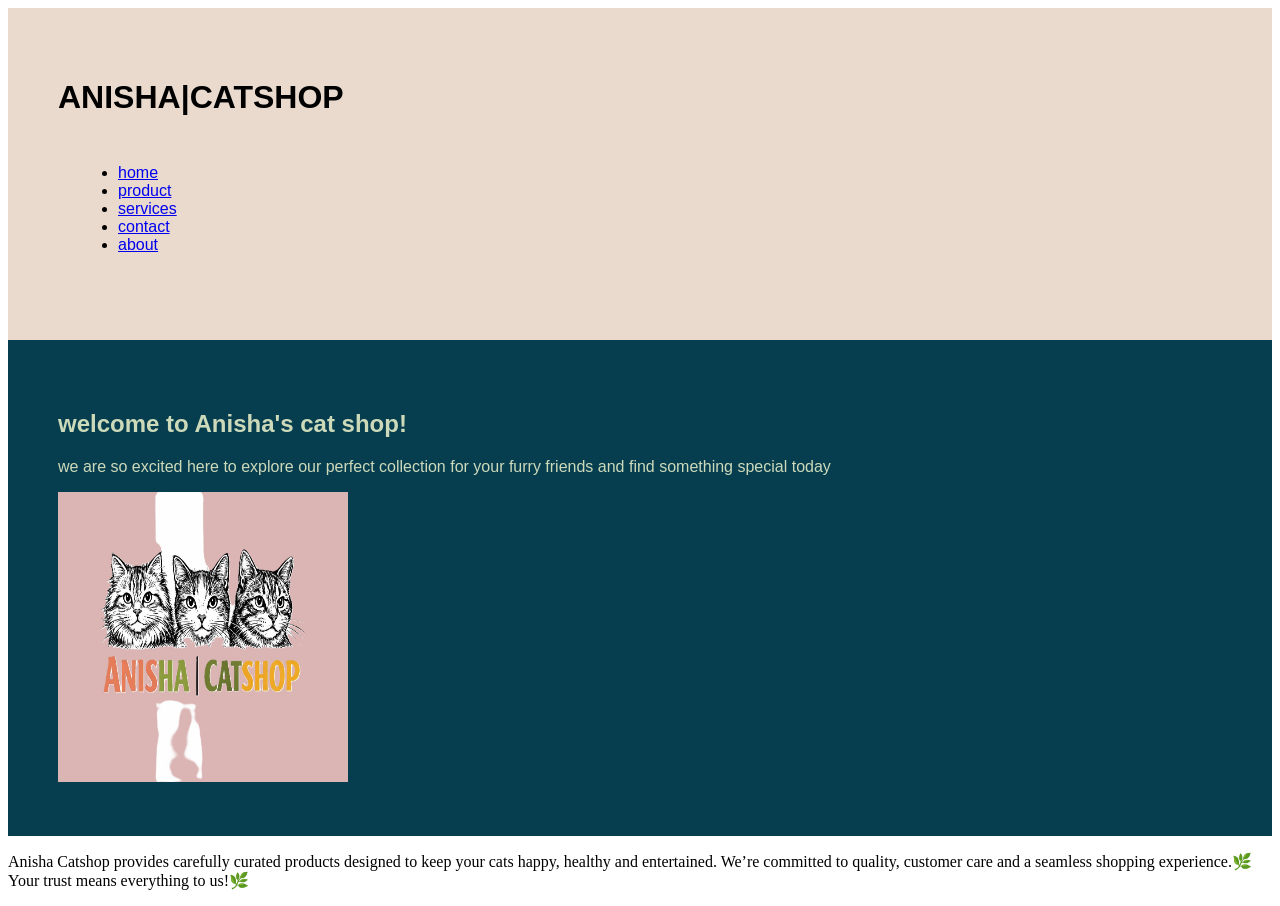
<file: petshop/index.html>
<!DOCTYPE html>
<html lang="en">
<head>
    <meta charset="UTF-8">
    <meta name="viewport" content="width=device-width, initial-scale=1.0">
    <link rel="stylesheet" href="CSS/style.CSS">
    <link rel="preconnect" href="https://fonts.googleapis.com">
<link rel="preconnect" href="https://fonts.gstatic.com" crossorigin>
<link href="https://fonts.googleapis.com/css2?family=Bungee&display=swap" rel="stylesheet">
    <title>Anisha's paw shop</title>
</head>
<body>
   <header>
    <h1>ANISHA|CATSHOP </h1>
    <nav>
    <ul>
        <li><a href= "index.html">home</a></li>
        <li><a href="products.html">product</a></li>
        <li> <a href="services.html">services</a></li>
        <li><a href="contact.html">contact</a></li>
        <li><a href="about.html">about</a></li>
    </ul>
    </nav>
   </header> 
    <main>
        <h2>welcome to Anisha's cat shop!</h2>
        <p> we are so excited here to explore our perfect collection for your furry friends and find something special today</p>
        <img src="images/logo for catshop.jpg" alt="A stylized logo showing three intricately drawn cat faces in black and white with bold gradient lettering reading “ANISHA | CATSHOP” set against a muted pink background."width="290px" height ="290px">
    </main>
    <footer>
        <p>Anisha Catshop provides carefully curated products designed to keep your cats happy, healthy and entertained.
            We’re committed to quality, customer care and a seamless shopping experience.🌿Your trust means everything to us!🌿</p>
    </footer>
  
</body>
</html>
</file>
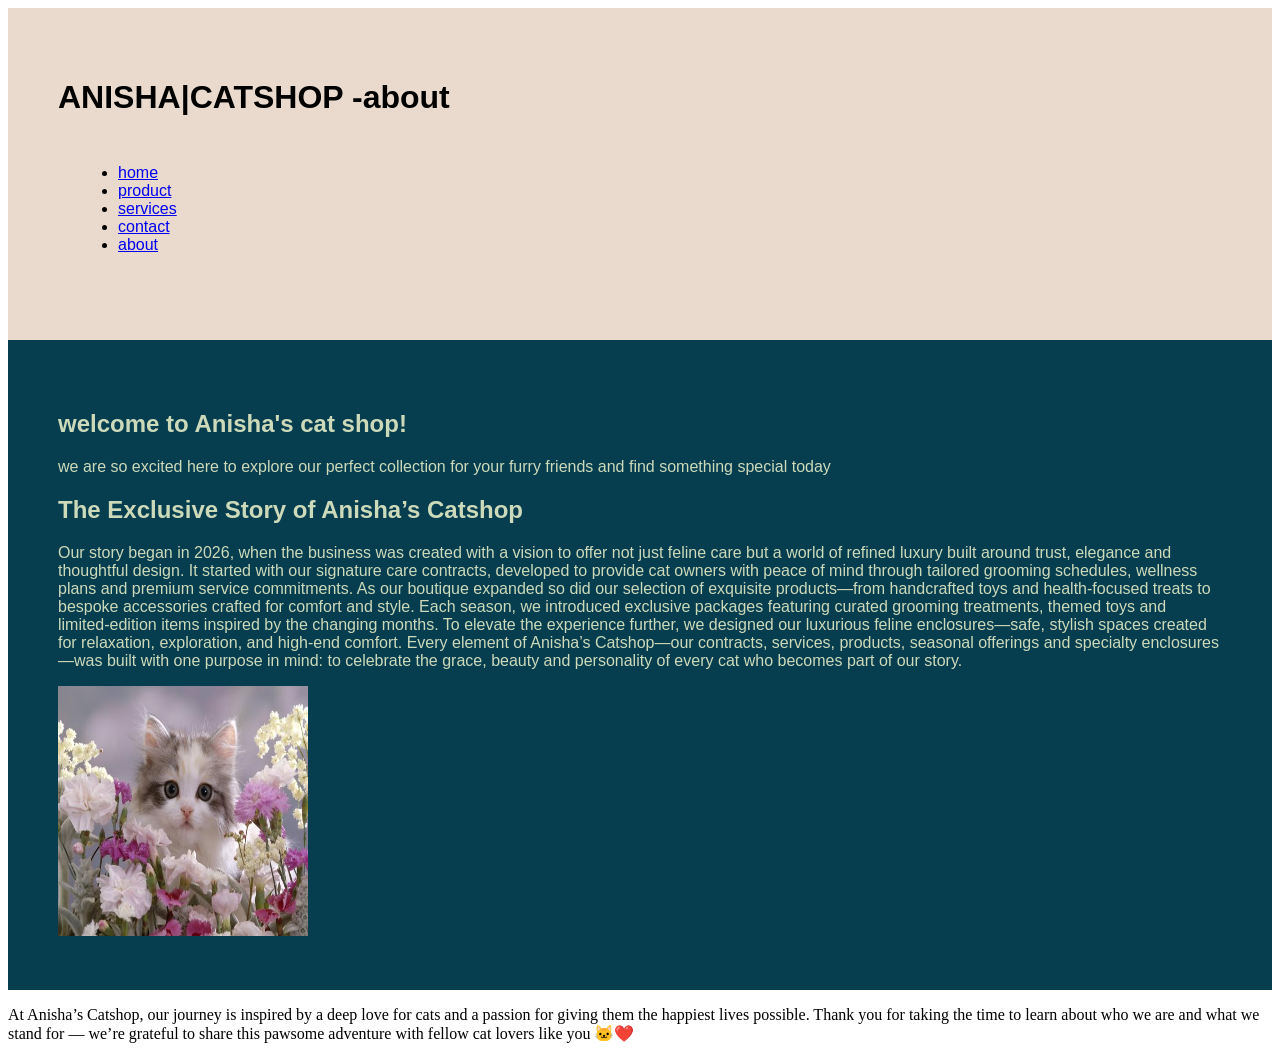
<file: petshop/about.html>
<!DOCTYPE html>
<html lang="en">
<head>
    <meta charset="UTF-8">
    <meta name="viewport" content="width=device-width, initial-scale=1.0">
    <link rel="stylesheet" href="CSS/style.CSS">
    <title>Anisha's paw shop -about</title>
</head>
<body>
   <header>
    <h1>ANISHA|CATSHOP -about</h1>
    <nav>
    <ul>
        <li><a href= "index.html">home</a></li>
        <li><a href="products.html">product</a></li>
        <li> <a href="services.html">services</a></li>
        <li><a href="contact.html">contact</a></li>
        <li><a href="about.html">about</a></li>
    </ul>
    </nav>
   </header> 
    <main>
        <h2>welcome to Anisha's cat shop!</h2>
        <p>we are so excited here to explore our perfect collection for your furry friends and find something special today</p>
        <h2> The Exclusive Story of Anisha’s Catshop</h2>
        <p>Our story began in 2026, when the business was created with a vision to offer not just feline care but a world of refined luxury built around trust, elegance
           and thoughtful design. It started with our signature care contracts, developed to provide cat owners with peace of mind through tailored grooming schedules,
           wellness plans and premium service commitments. As our boutique expanded so did our selection of exquisite products—from handcrafted toys and health‑focused
           treats to bespoke accessories crafted for comfort and style. Each season, we introduced exclusive packages featuring curated grooming treatments, themed toys
           and limited‑edition items inspired by the changing months. To elevate the experience further, we designed our luxurious feline enclosures—safe, stylish spaces
           created for relaxation, exploration, and high‑end comfort. Every element of Anisha’s Catshop—our contracts, services, products, seasonal offerings and specialty
           enclosures—was built with one purpose in mind: to celebrate the grace, beauty and personality of every cat who becomes part of our story.</p>
           <img src="images/cat_img.jpg" alt="Because your cat deserves a world made just for them."width="250px" height ="250px">
    </main>
    <footer>
        <p>At Anisha’s Catshop, our journey is inspired by a deep love for cats and a passion for giving them the happiest lives possible. 
           Thank you for taking the time to learn about who we are and what we stand for — we’re grateful to share this pawsome adventure 
           with fellow cat lovers like you 🐱❤️</p>
    </footer>
  
</body>
</html>
</file>
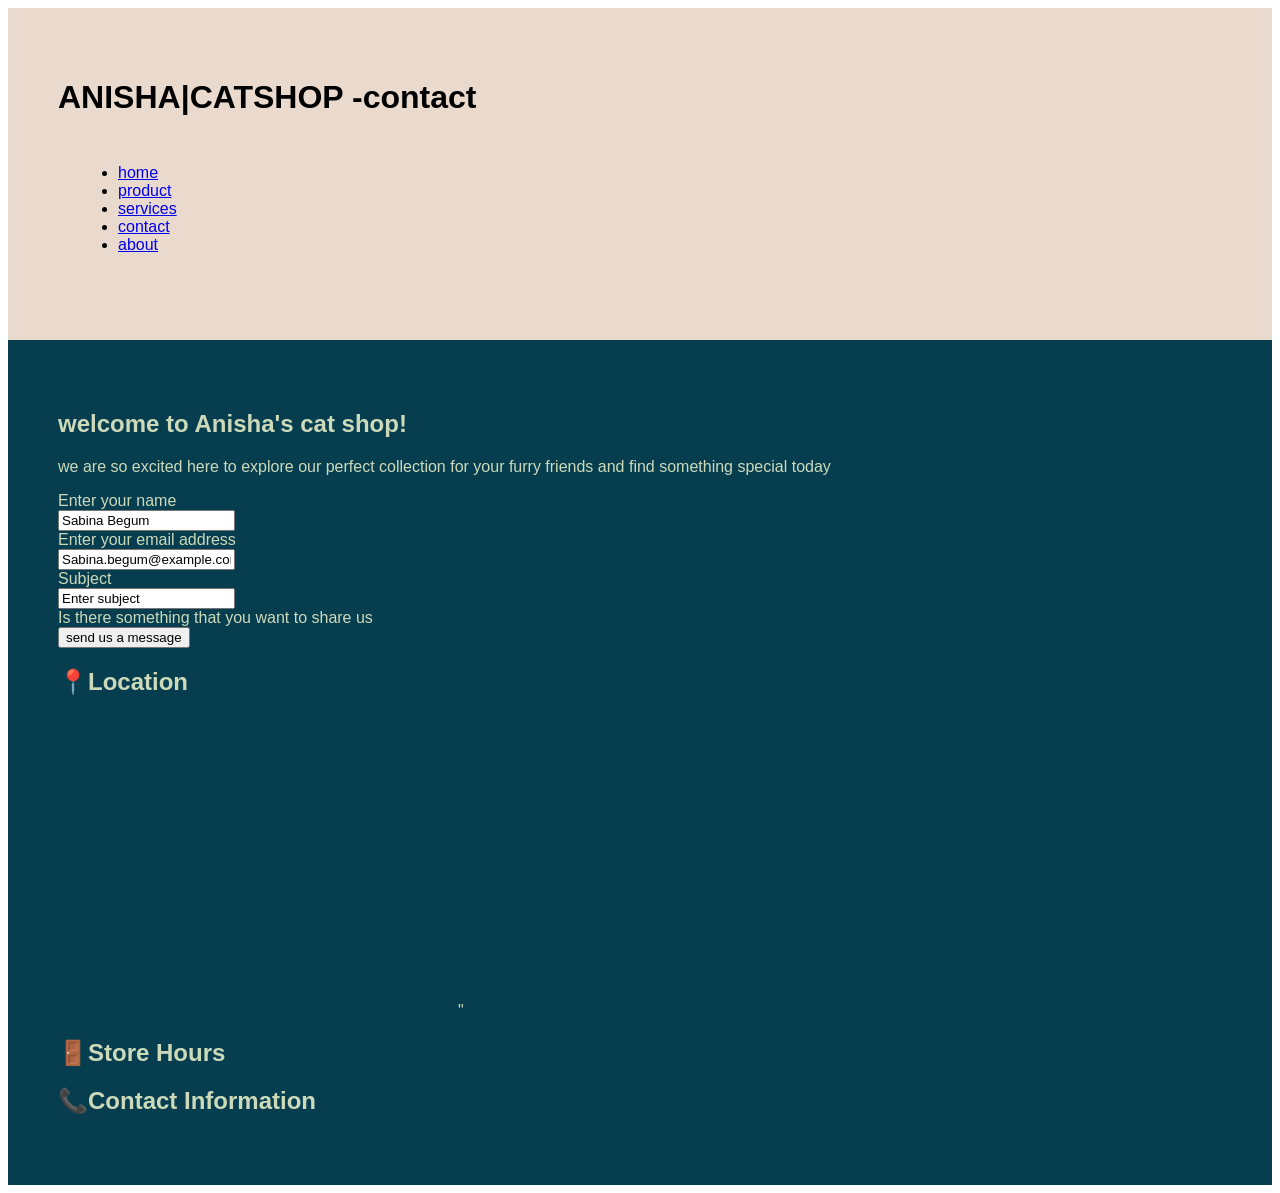
<file: petshop/contact.html>
<!DOCTYPE html>
<html lang="en">
<head>
    <meta charset="UTF-8">
    <meta name="viewport" content="width=device-width, initial-scale=1.0">
   <link rel="stylesheet" href="CSS/style.CSS">
    <title>Anisha's paw shop -contact</title>
</head>
<body>
   <header>
    <h1>ANISHA|CATSHOP -contact</h1>
    <nav>
    <ul>
        <li><a href= "index.html">home</a></li>
        <li><a href="products.html">product</a></li>
        <li> <a href="services.html">services</a></li>
        <li><a href="contact.html">contact</a></li>
        <li><a href="about.html">about</a></li>
    </ul>
    </nav>
   </header> 
    <main>
        <h2>welcome to Anisha's cat shop!</h2>
        <p> we are so excited here to explore our perfect collection for your furry friends and find something special today</p>
        <form action="">
            <label for="iname">Enter your name</label><br>
            <input type="text" id="lname" name="lname" value="Sabina Begum"><br>
            <label for="lname">Enter your email address </label><br>
            <input type="text" id="lemail" name="lemail" value="Sabina.begum@example.com"><br>
            <label for="lsubject">Subject</label><br>
            <input type="text" id="subject" name="lsubject" value="Enter subject"><br>
            <label for="lmessage" id="lmessage" rows="10" cols="50">Is there something that you want to share us</label><br>
            <input type="button" name="lsubmit" id="lsubmit" value="send us a message"><br>
        </form>
        <h2>📍Location</h2>
        <iframe src="https://www.google.com/maps/embed?pb=!1m18!1m12!1m3!1d333.3158058992136!2d-2.6510603728939586!3d53.45764760786737!2m3!1f0!2f0!3f0!3m2!1i1024!2i768!4f13.1!3m3!1m2!1s0x487b049a1436b2a9%3A0xcd45ae034eae84aa!2s59%20Brunswick%20Rd%2C%20Newton-le-Willows%20WA12%209EX!5e0!3m2!1sen!2suk!4v1773066306190!5m2!1sen!2suk" width="400" height="300" style="border:0;" allowfullscreen="" loading="lazy" referrerpolicy="no-referrer-when-downgrade"></iframe>"
        <h2>🚪Store Hours</h2>
        <h2>📞Contact Information</h2>
        <p
        
    </main>
    <footer>
        <p></p>
    </footer>
  
</body>
</html>
</file>
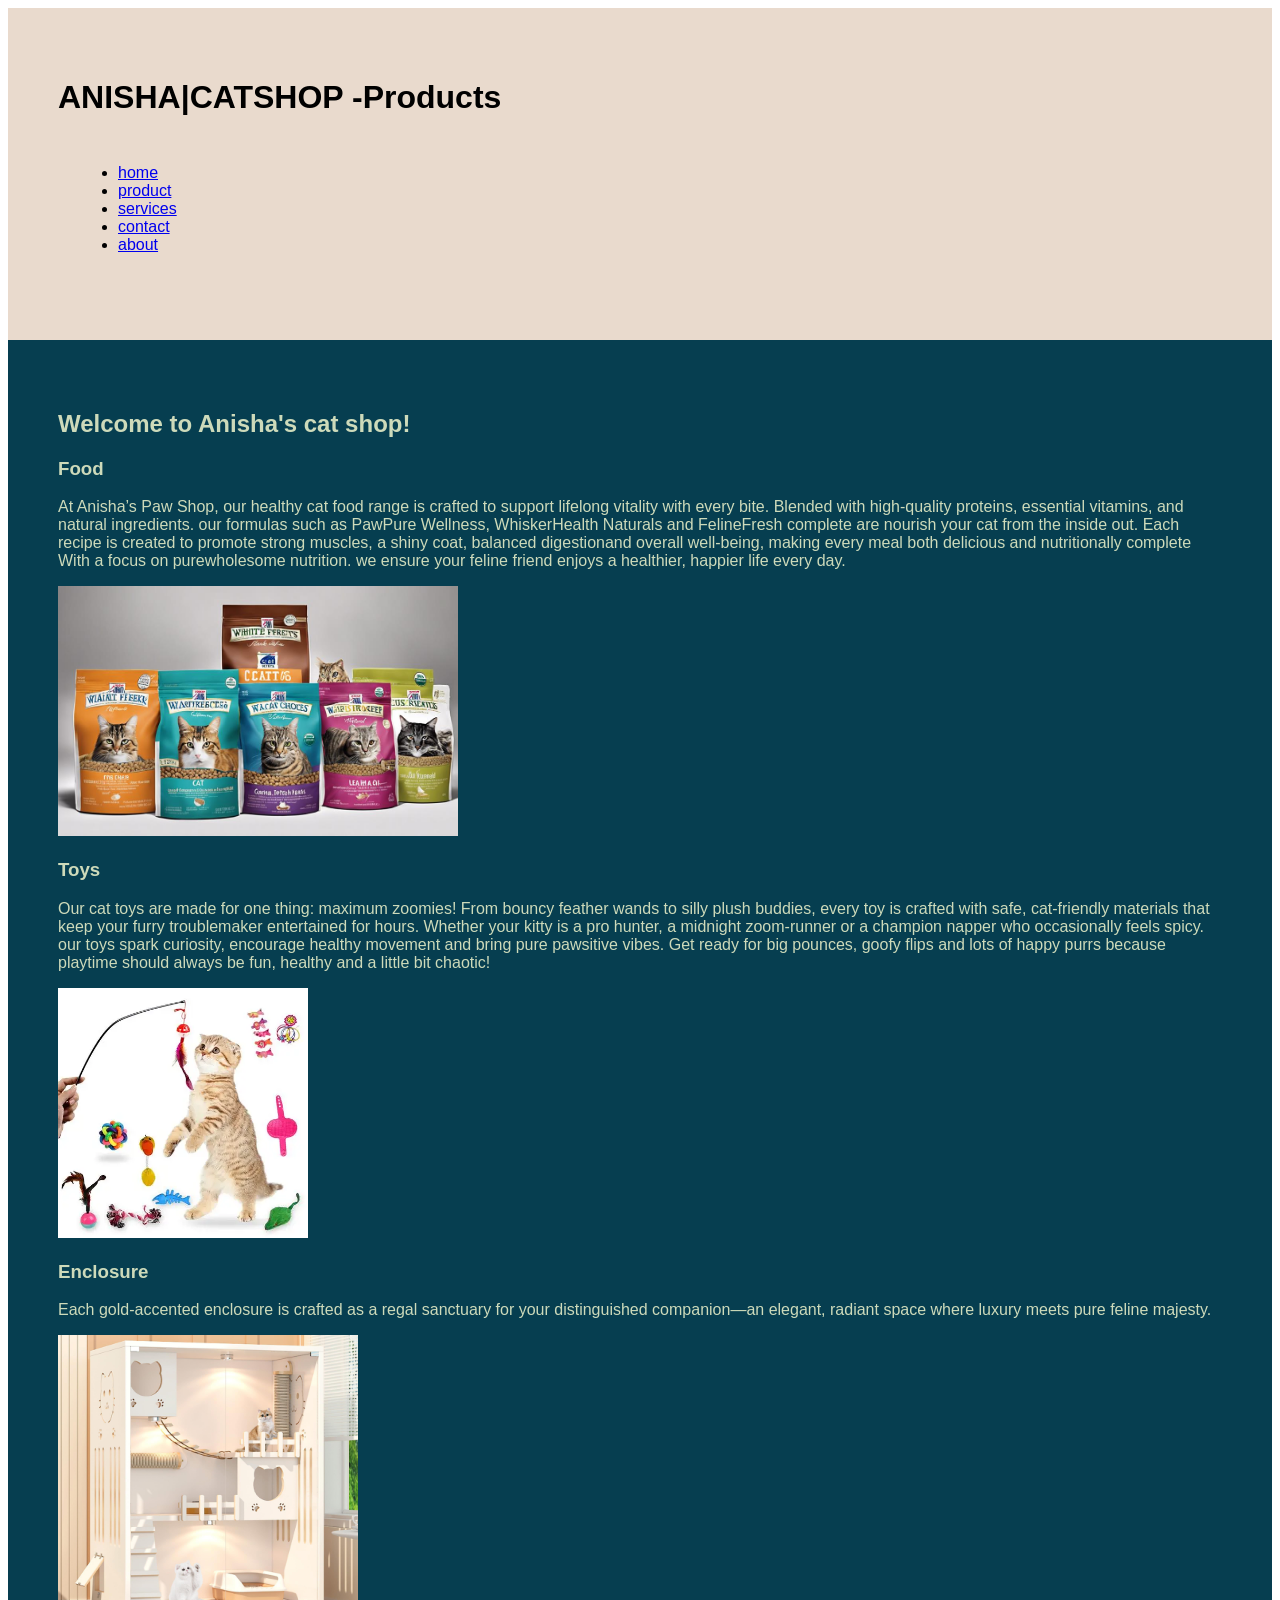
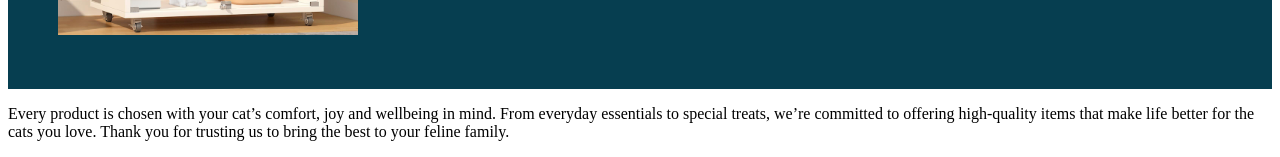
<file: petshop/products.html>
<!DOCTYPE html>
<html lang="en">
<head>
    <meta charset="UTF-8">
    <meta name="viewport" content="width=device-width, initial-scale=1.0">
    <link rel="stylesheet" href="CSS/style.CSS">
    <title>Anisha's paw shop -Products</title>
</head>
<body>
   <header>
    <h1>ANISHA|CATSHOP -Products</h1>
    <nav>
    <ul>
        <li><a href= "index.html">home</a></li>
        <li><a href="products.html">product</a></li>
        <li> <a href="services.html">services</a></li>
        <li><a href="contact.html">contact</a></li>
        <li><a href="about.html">about</a></li>
    </ul>
    </nav>
   </header> 
    <main>
        <h2>Welcome to Anisha's cat shop!</h2>
        <h3>Food</h3>
        <p>At Anisha’s Paw Shop, our healthy cat food range is crafted to support lifelong vitality with every bite.
         Blended with high‑quality proteins, essential vitamins, and natural ingredients. our formulas such as PawPure Wellness,
         WhiskerHealth Naturals and FelineFresh complete are nourish your cat from the inside out. 
         Each recipe is created to promote strong muscles, a shiny coat, balanced digestionand overall well‑being,
         making every meal both delicious and nutritionally complete  With a focus on purewholesome nutrition.
         we ensure your feline friend enjoys a healthier, happier life every day.</p>
        <img src="images/cat_food.jpg" alt="Our service package includes everything your cat needs to stay healthy and comfortable. This includes basic health check‑ups, vaccinations, and routine clinic treatments. We also provide care for minor illnesses, grooming support, and advice on nutrition and wellbeing. Each visit is handled by friendly staff who make sure your cat feels safe and cared for. Welcome to Anisha’s Paw Shop ✨
         Where every bowl is crafted with love, premium ingredients and pure purrfection.
         Healthy & Delicious food made for the cats who deserve the best. 🐾💛" width="400px" height ="250px">
        <h3>Toys</h3>
        <p>Our cat toys are made for one thing: maximum zoomies!
         From bouncy feather wands to silly plush buddies, every toy is crafted with safe, cat‑friendly materials that keep your furry troublemaker entertained for hours.
         Whether your kitty is a pro hunter, a midnight zoom‑runner or a champion napper who occasionally feels spicy. our toys spark curiosity, encourage healthy movement
         and bring pure pawsitive vibes. Get ready for big pounces, goofy flips and lots of happy purrs because playtime should always be fun, healthy and a little bit chaotic!</p>
        <img src="images/cat-toys.webp" alt="✨ Welcome to Anisha’s Paw Shop Toys! ✨
         Where playtime becomes pure magic. Fun, safe, and made for endless zoomies. 🐾💛" width="250px" height ="250px">
        <h3>Enclosure</h3>
        <p>Each gold‑accented enclosure is crafted as a regal sanctuary for your distinguished companion—an elegant, radiant space
         where luxury meets pure feline majesty.</p>
        <img src="images/cat_enclosure.jpg" alt="✨ Welcome to Anisha’s Paw Shop Enclosures ✨
        Where elegance meets comfort, Gold‑touched, beautifully crafted sanctuaries made for the feline who loves to lounge in luxury. 🐾💛" width="300px" height ="300px">
    </main>
    <footer>
        <p>Every product is chosen with your cat’s comfort, joy and wellbeing in mind. From everyday essentials to special treats, we’re committed to offering high‑quality items
           that make life better for the cats you love. Thank you for trusting us to bring the best to your feline family.</p>
    </footer>
  
</body>
</html
</file>
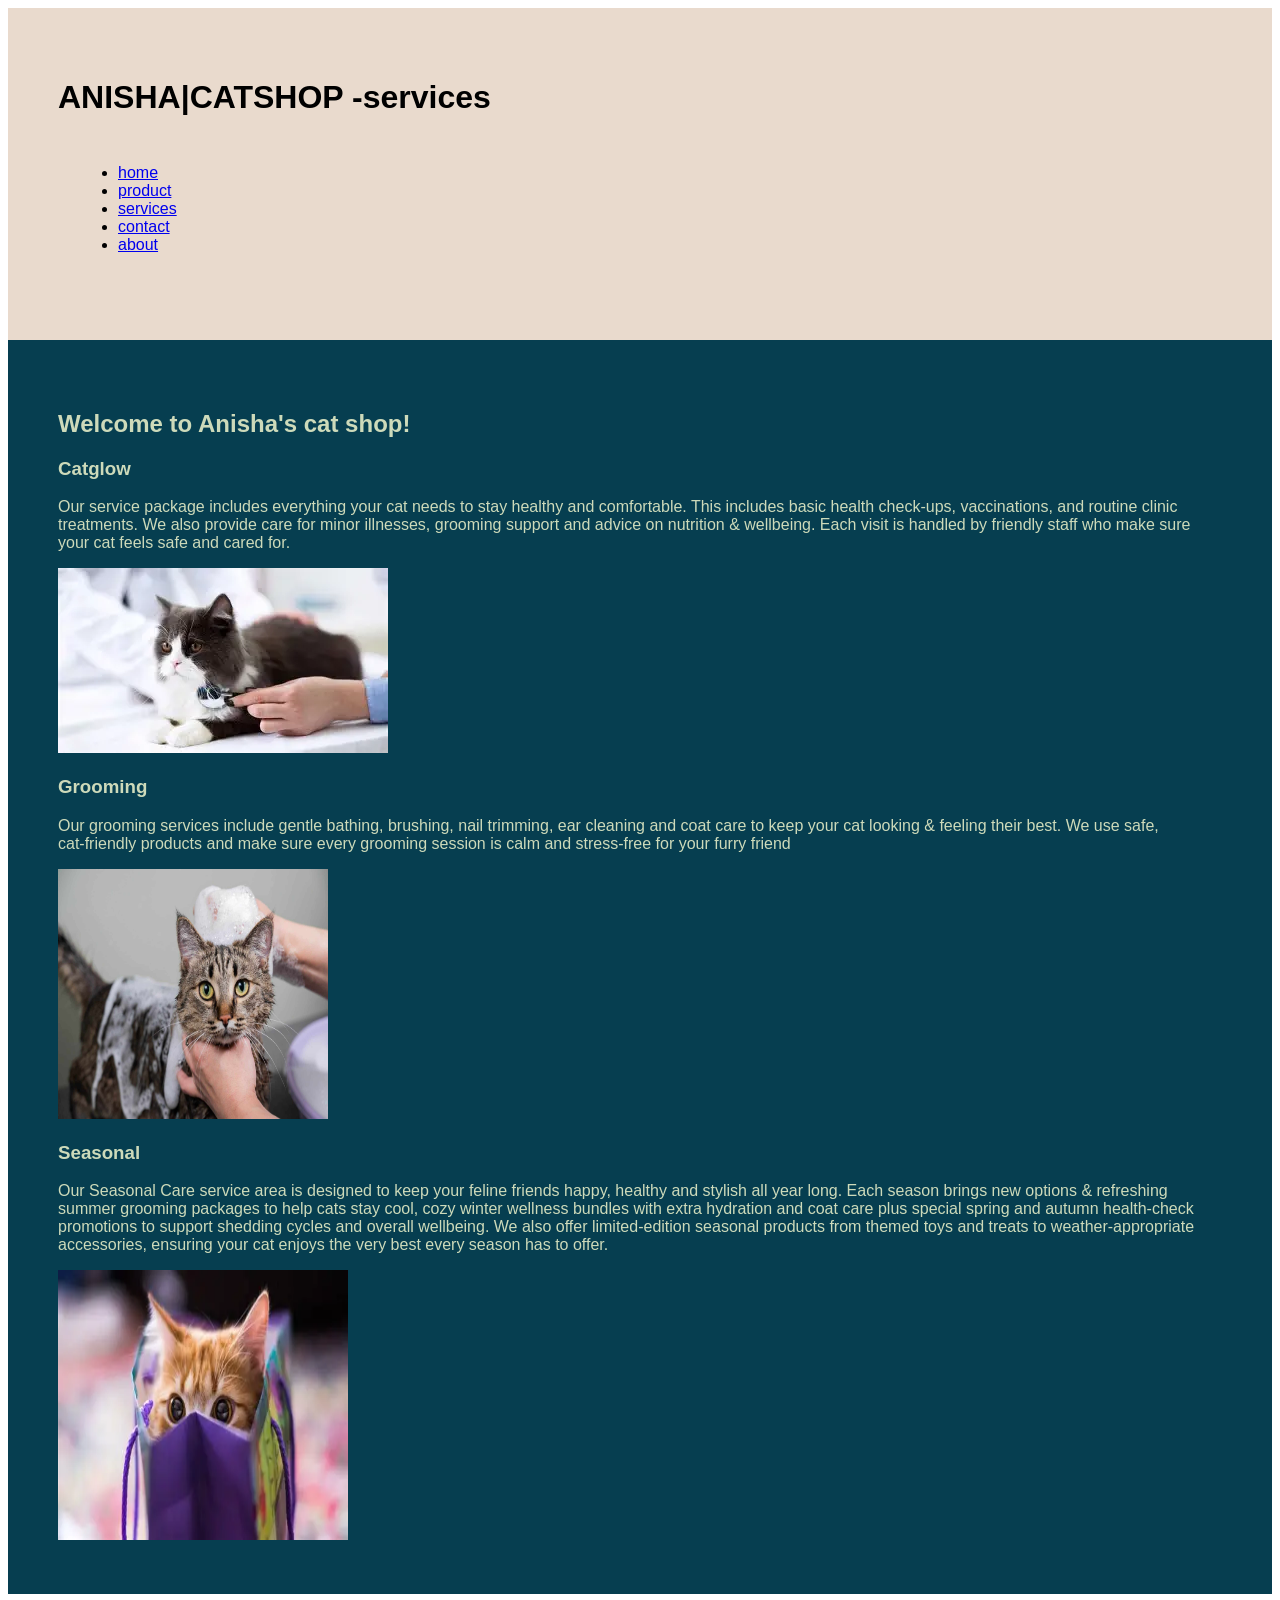
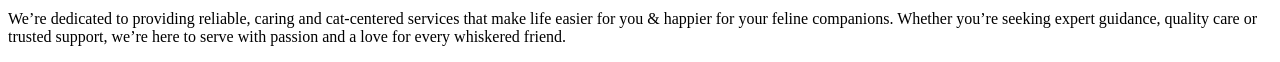
<file: petshop/services.html>
<!DOCTYPE html>
<html lang="en">
<head>
    <meta charset="UTF-8">
    <meta name="viewport" content="width=device-width, initial-scale=1.0">
    <link rel="stylesheet" href="CSS/style.CSS">
    <title>Anisha's paw shop -services</title>
</head>
<body>
   <header>
    <h1>ANISHA|CATSHOP -services</h1>
    <nav>
    <ul>
        <li><a href= "index.html">home</a></li>
        <li><a href="products.html">product</a></li>
        <li> <a href="services.html">services</a></li>
        <li><a href="contact.html">contact</a></li>
        <li><a href="about.html">about</a></li>
    </ul>
    </nav>
   </header> 
    <main>
        <h2>Welcome to Anisha's cat shop!</h2>
        <h3>Catglow</h3>
        <p>Our service package includes everything your cat needs to stay healthy and comfortable. 
           This includes basic health check‑ups, vaccinations, and routine clinic treatments. 
           We also provide care for minor illnesses, grooming support and advice on nutrition & wellbeing. 
           Each visit is handled by friendly staff who make sure your cat feels safe and cared for.</p>
        <img src="images/cat-healthcare.webp" alt="✨Welcome to Anisha’s Premium Cat Care Services✨
         Our service package includes everything your cat needs to stay healthy and comfortable. This includes basic health check‑ups, vaccinations, and routine clinic treatments. We also provide care for minor illnesses, grooming support, and advice on nutrition and wellbeing. Each visit is handled by friendly staff who make sure your cat feels safe and cared for.
         we provide loving, reliable care for every cat. Our services include clinic check‑ups, treatments and essential health care to keep your feline happy and healthy.
         Your cat’s wellbeing is always our top priority.">
         <h3>Grooming</h3>
         <p>Our grooming services include gentle bathing, brushing, nail trimming, ear cleaning and coat care to keep your cat looking & feeling their best.
            We use safe, cat‑friendly products and make sure every grooming session is calm and stress‑free for your furry friend</p>
            <img src="images/cat-bath.jpg" alt="✨Welcome to Anisha’s Cat Grooming Services✨
            Where every cat receives gentle, stress‑free grooming with expert care, using safe products & calm handling to keep their coat healthy, their hygiene spotless 
            and their overall wellbeing our top priority."width="270px" height ="250px">
            <h3>Seasonal</h3>
            <p>Our Seasonal Care service area is designed to keep your feline friends happy, healthy and stylish all year long.
               Each season brings new options & refreshing summer grooming packages to help cats stay cool, cozy winter wellness bundles with extra 
               hydration and coat care plus special spring and autumn health-check promotions to support shedding cycles and overall wellbeing.
               We also offer limited‑edition seasonal products from themed toys and treats to weather‑appropriate accessories, ensuring your cat enjoys 
               the very best every season has to offer.</p>
            <img src="images/cat_seasonal.webp" alt="✨ Welcome to Anisha’s Elegance Seasonal Catshop ✨
            Where refined care meets seasonal elegance. 
            Indulge your feline in premium grooming, exclusive wellness treatment and curated seasonal luxuries—crafted 
            for cats who deserve nothing less than the exceptional."width="290px" height ="270px">
    </main>
    <footer>
        <p>We’re dedicated to providing reliable, caring and cat‑centered services that make life easier for you & happier for your feline companions.
           Whether you’re seeking expert guidance, quality care or trusted support, we’re here to serve with passion and a love for every whiskered friend.</p>
    </footer>
  
</body>
</html>
</file>
<file: petshop/CSS/style.CSS>
header{
background-color: rgb(233, 218, 205);
color: black;
font-family:Arial,sans-serif;
text-align:left;
padding: 50px;

}

main{
background-color: rgb(6, 62, 80);
color: rgb(205, 218, 186);
font-family:Arial,sans-serif;
text-align:center;
padding: 50px;
text-align:left;

}

footer:transparent-text{
background-color: rgb(196, 184, 184);
color: rgb(10, 10, 10);
font-family:Arial,sans-serif;
text-align:center;
padding: 50px;
text-align:left;

}

nav{ 
    background-color: darkslategrey(100,196,237);
    border-style: solid;
    border: 2px;
    padding: 10px;
    margin: 10px;
}
</file>
